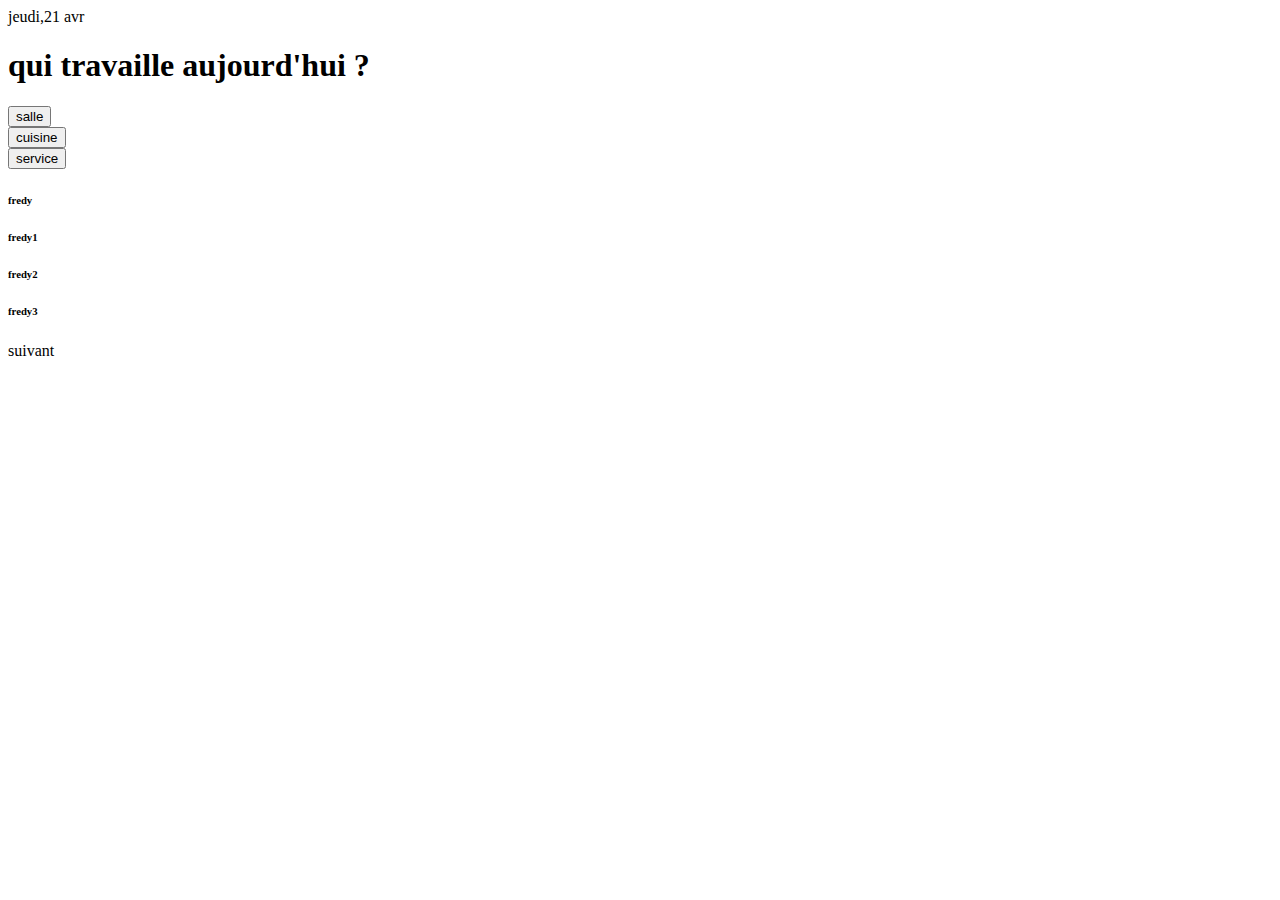
<file: index.html>
<!DOCTYPE html>
<html lang="en">
<head>
    <meta charset="UTF-8">
    <meta name="viewport" content="width=device-width, initial-scale=1.0">
    <link rel="stylesheet" href="s.scss">
    <link rel="stylesheet" href="https://cdnjs.cloudflare.com/ajax/libs/font-awesome/6.5.1/css/all.min.css" integrity="sha512-DTOQO9RWCH3ppGqcWaEA1BIZOC6xxalwEsw9c2QQeAIftl+Vegovlnee1c9QX4TctnWMn13TZye+giMm8e2LwA==" crossorigin="anonymous" referrerpolicy="no-referrer" />
    <title>Document</title>
</head>
<body>
    <div class="hea">
        <div class="hef">
           <div class="st">jeudi,21 avr</div>
           <div><h1>qui travaille aujourd'hui ?</h1></div>
        </div>
        <div class="deux">
            <button class="deux1">salle</button></div>
            <button class="deux2">cuisine</button></div>
            <button class="deux3">service</button></div>
        </div>
        <div class="a">
            <div class="rectangle">
                <span class="icon"><i class="fa-regular fa-user"></i></i></span>
                <span class="text"><h6>fredy</h6></span>
                <span class="sa"><i class="fa-regular fa-square"></i></span>
            </div>
            <div class="rectangle">
                <span class="icon"><i class="fa-regular fa-user"></i></i></span>
                <span class="text"><h6>fredy1</h6></span>
                <span class="sa"><i class="fa-regular fa-square"></i></span>
            </div>
            <div class="rectangle">
                <span class="icon"><i class="fa-regular fa-user"></i></i></span>
                <span class="text"><h6>fredy2</h6></span>
                <span class="sa"><i class="fa-regular fa-square"></i></span>
            </div>
            <div class="rectangle">
                <span class="icon"><i class="fa-regular fa-user"></i></i></span>
                <span class="text"><h6>fredy3</h6></span>
                <span class="sa"><i class="fa-regular fa-square"></i></span>
            </div>
        </div>
        <div class="qua">
            <span class="qua1">suivant</span>
            <span class="qua2"><i class="fa-solid fa-arrow-right"></i></span>
        </div>
    </div>
</body>
</html>
</file>
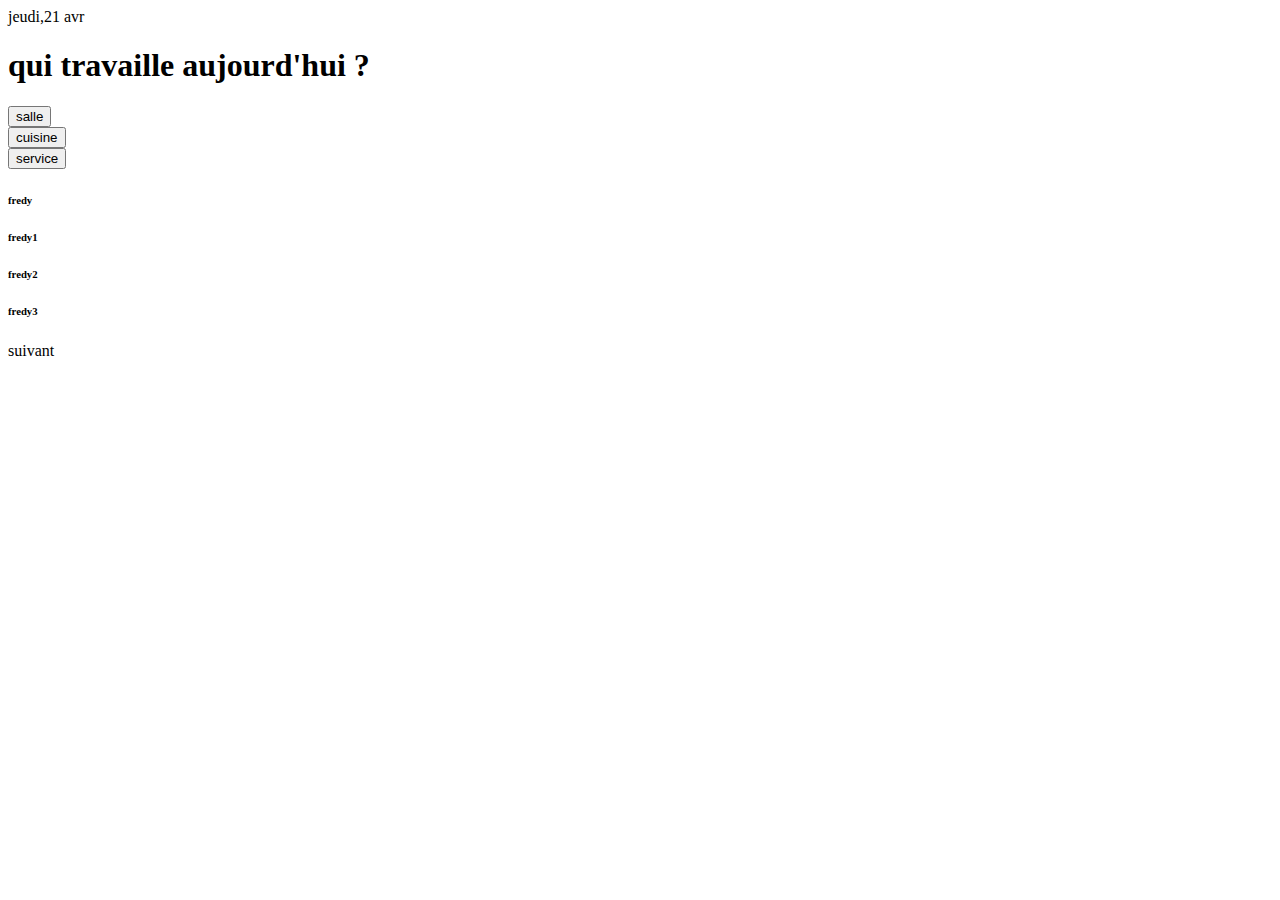
<file: cuisine.html>
<!DOCTYPE html>
<html lang="en">
<head>
    <meta charset="UTF-8">
    <meta name="viewport" content="width=device-width, initial-scale=1.0">
    <link rel="stylesheet" href="s.scss">
    <link rel="stylesheet" href="https://cdnjs.cloudflare.com/ajax/libs/font-awesome/6.5.1/css/all.min.css" integrity="sha512-DTOQO9RWCH3ppGqcWaEA1BIZOC6xxalwEsw9c2QQeAIftl+Vegovlnee1c9QX4TctnWMn13TZye+giMm8e2LwA==" crossorigin="anonymous" referrerpolicy="no-referrer" />
    <title>Document</title>
</head>
<body>
    <div class="hea">
        <div class="hef">
           <div class="st">jeudi,21 avr</div>
           <div><h1>qui travaille aujourd'hui ?</h1></div>
        </div>
        <div class="deux">
            <button class="deux2">salle</button></div>
            <button class="deux1">cuisine</button></div>
            <button class="deux3">service</button></div>
        </div>
        <div class="a">
            <div class="rectangle">
                <span class="icon"><i class="fa-regular fa-user"></i></i></span>
                <span class="text"><h6>fredy</h6></span>
                <span class="sa"><i class="fa-regular fa-square"></i></span>
            </div>
            <div class="rectangle">
                <span class="icon"><i class="fa-regular fa-user"></i></i></span>
                <span class="text"><h6>fredy1</h6></span>
                <span class="sa"><i class="fa-regular fa-square"></i></span>
            </div>
            <div class="rectangle">
                <span class="icon"><i class="fa-regular fa-user"></i></i></span>
                <span class="text"><h6>fredy2</h6></span>
                <span class="sa"><i class="fa-regular fa-square"></i></span>
            </div>
            <div class="rectangle">
                <span class="icon"><i class="fa-regular fa-user"></i></i></span>
                <span class="text"><h6>fredy3</h6></span>
                <span class="sa"><i class="fa-regular fa-square"></i></span>
            </div>
        </div>
        <div class="qua">
            <span class="qua1">suivant</span>
            <span class="qua2"><i class="fa-solid fa-arrow-right"></i></span>
        </div>
    </div>
</body>
</html>
</file>
